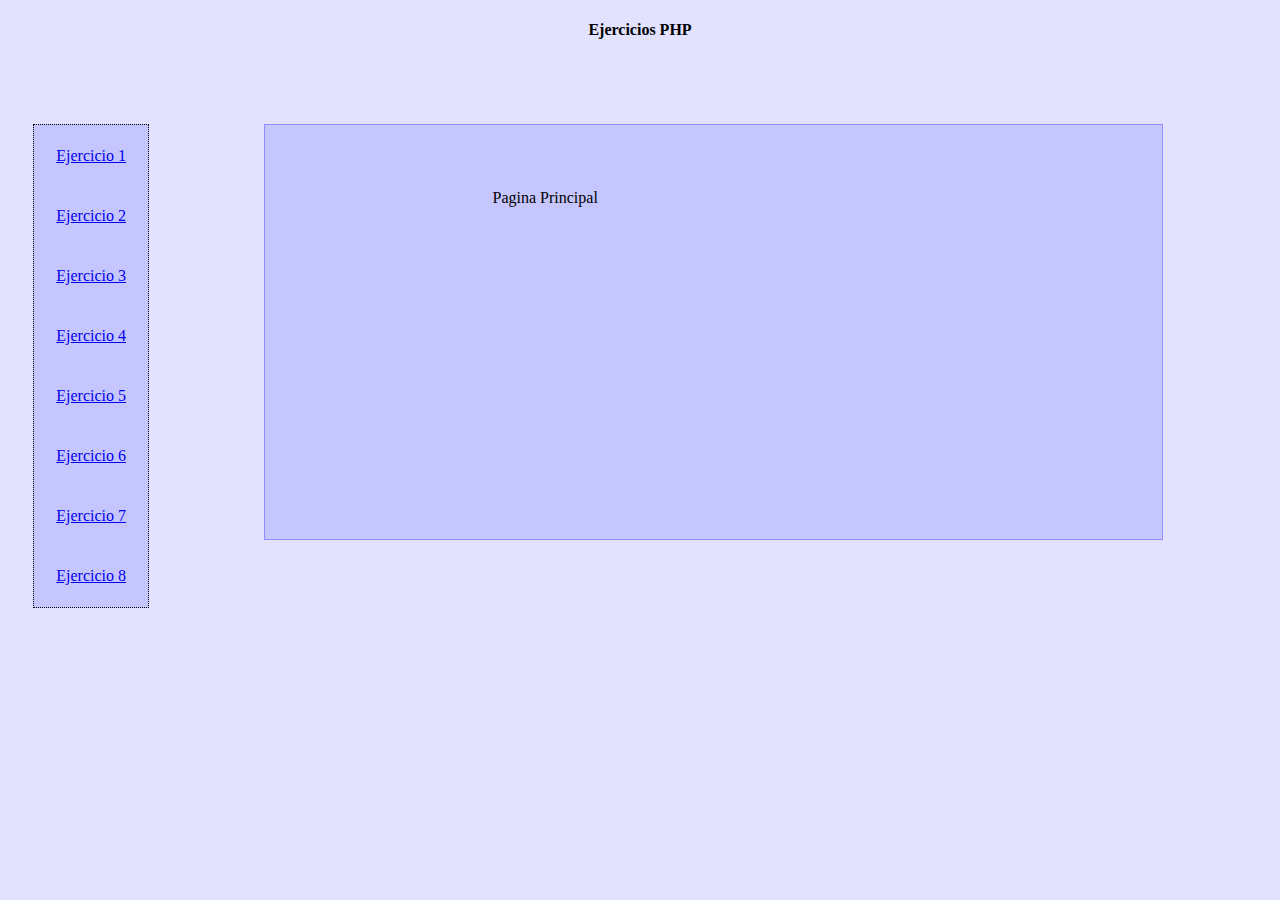
<file: index.html>
<!DOCTYPE html>
<!--
To change this license header, choose License Headers in Project Properties.
To change this template file, choose Tools | Templates
and open the template in the editor.
-->
<html>
    <head>
        <meta charset="UTF-8">
        <link rel="stylesheet" href="index.css" />        
        <title></title>
    </head>
    <body >
        <h4 class="titulo"><b>Ejercicios PHP</b></h4>
        <table>
            <tr><td><a href="ejercicio1.html">Ejercicio 1</a></td></tr>
            <tr><td><a href="ejercicio2.html">Ejercicio 2</td></a></tr>
            <tr><td><a href="ejercicio3.html">Ejercicio 3</td></a></tr>
            <tr><td><a href="ejercicio4.html">Ejercicio 4</td></a></tr>
            <tr><td><a href="ejercicio5.html">Ejercicio 5</td></a></tr>
            <tr><td><a href="ejercicio6.html">Ejercicio 6</td></a></tr>
            <tr><td><a href="ejercicio7.html">Ejercicio 7</td></a></tr>
            <tr><td><a href="ejercicio8.html">Ejercicio 8</td></a></tr>
        </table>

        <div>
            <p> Pagina Principal</p>
        </div>

    </body>
</html>
</file>
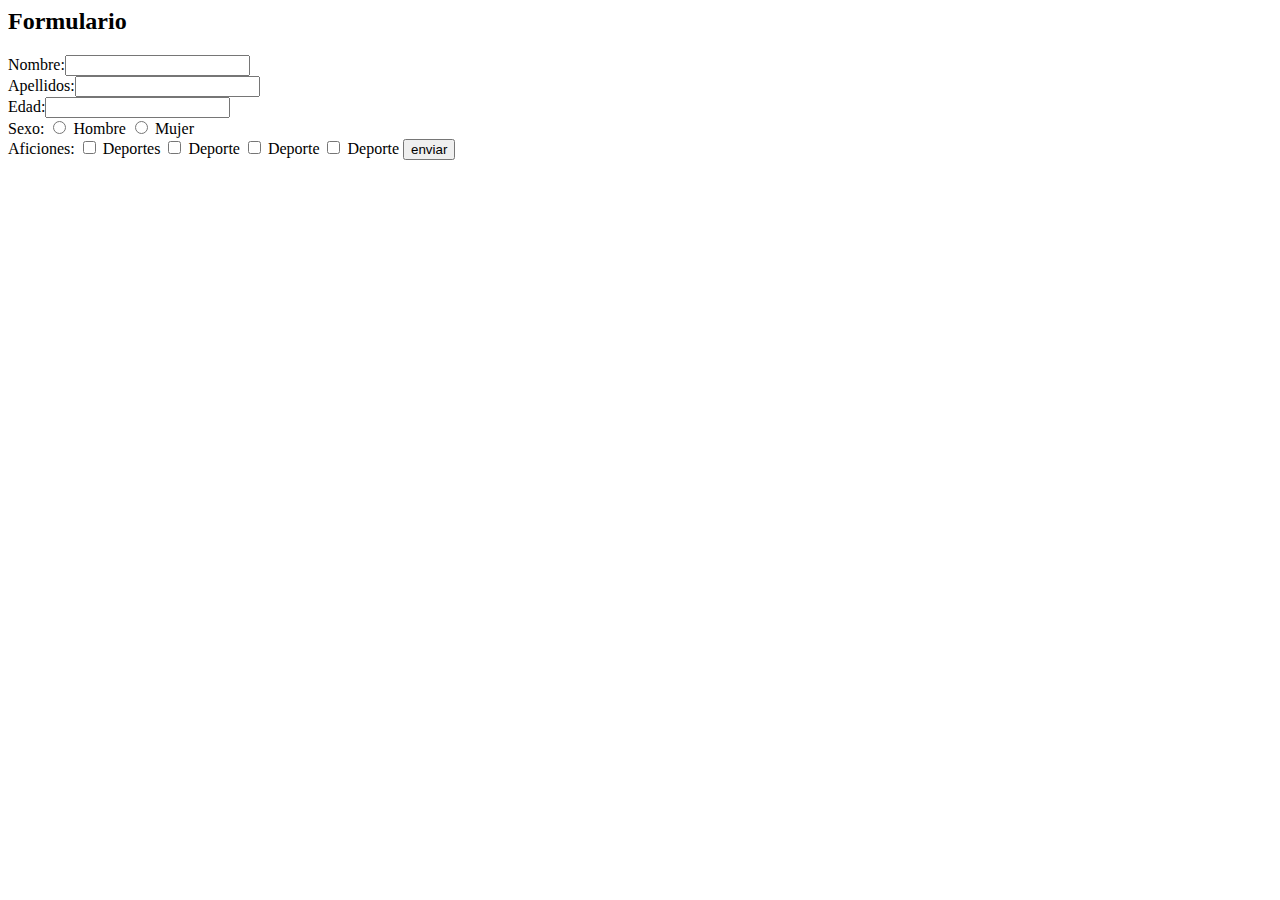
<file: ejercicio06.html>
<html>
	<head>
        <meta charset="UTF-8">
        <title>formulario</title>
	</head>
	<body>
    	<h2>Formulario</h2>
    	<form method="get" action="ejercicio06.php">
      	  <label>Nombre:</label><input type="text" value="" name="nombre"><br>
      	  <label>Apellidos:</label><input type="text" value="" name="apellidos"><br>
      	  <label>Edad:</label><input type="text" value="" name="edad"><br>
      	  <label>Sexo: </label>
      	  <input type="radio" name="genero" value="H"> Hombre</input>
      	  <input type="radio" name="genero" value="M"> Mujer</input><br>
      	  <label>Aficiones: </label>
      	  <input type="checkbox" name="aficiones[]" value="Deportes"> Deportes</input>
      	  <input type="checkbox" name="aficiones[]" value="Musica"> Deporte</input>
      	  <input type="checkbox" name="aficiones[]" value="Deporte"> Deporte</input>
      	  <input type="checkbox" name="aficiones[]" value="Deporte"> Deporte</input>
      	  <input type="submit" value="enviar">
    	</form>
	</body>
</html>
</file>
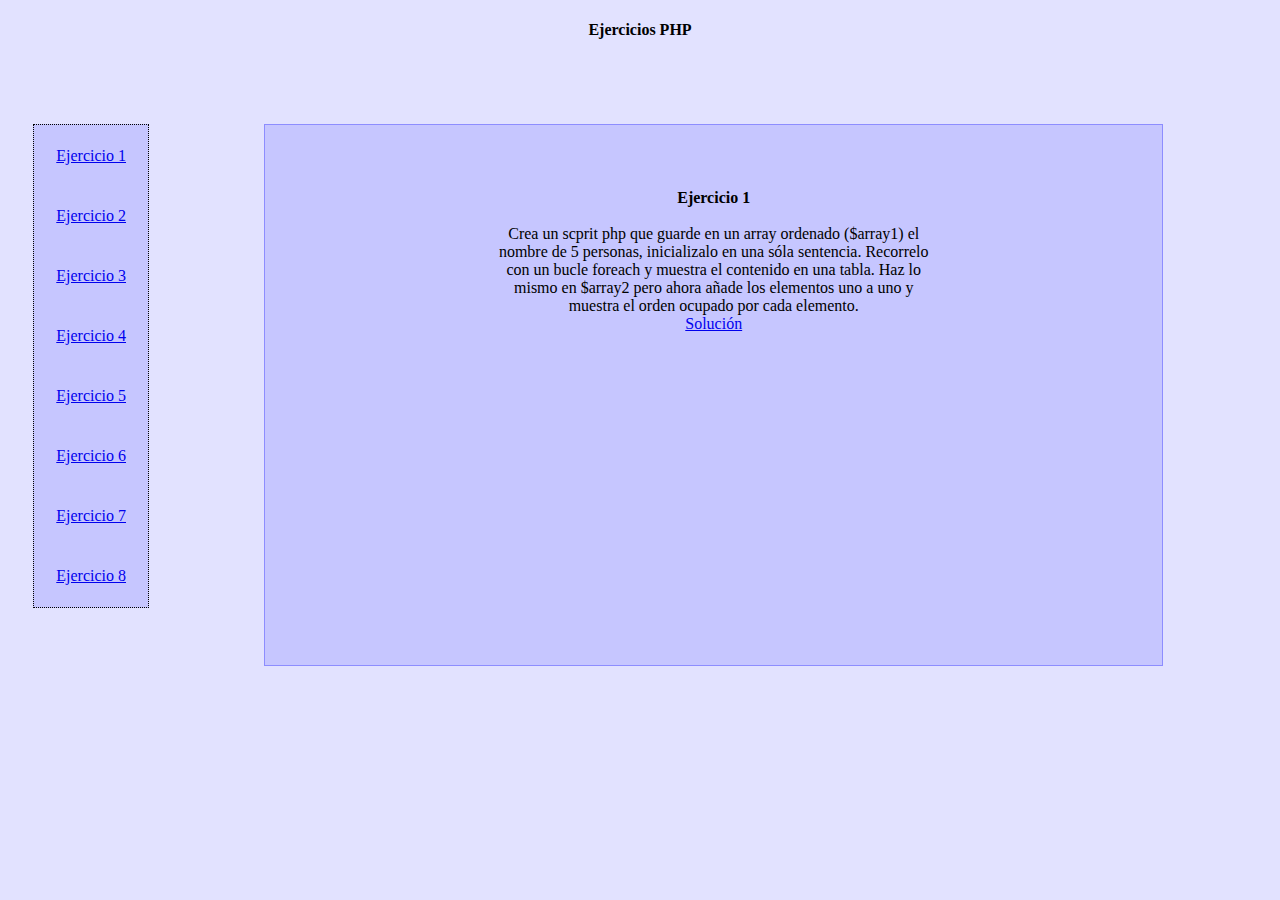
<file: ejercicio1.html>
<!DOCTYPE html>
<!--
To change this license header, choose License Headers in Project Properties.
To change this template file, choose Tools | Templates
and open the template in the editor.
-->
<html>
    <head>
        <meta charset="UTF-8">
        <link rel="stylesheet" href="index.css" />        
        <title></title>
    </head>
    <body >
        <h4 class="titulo"><b>Ejercicios PHP</b></h4>
        <table>
            <tr><td><a href="ejercicio1.html">Ejercicio 1</a></td></tr>
            <tr><td><a href="ejercicio2.html">Ejercicio 2</td></a></tr>
            <tr><td><a href="ejercicio3.html">Ejercicio 3</td></a></tr>
            <tr><td><a href="ejercicio4.html">Ejercicio 4</td></a></tr>
            <tr><td><a href="ejercicio5.html">Ejercicio 5</td></a></tr>
            <tr><td><a href="ejercicio6.html">Ejercicio 6</td></a></tr>
            <tr><td><a href="ejercicio7.html">Ejercicio 7</td></a></tr>
            <tr><td><a href="ejercicio8.html">Ejercicio 8</td></a></tr>
        </table>

        <div>
            <p style="text-align: center;"><b> Ejercicio 1</b><br><br>
            Crea un scprit php que guarde en un array ordenado ($array1) el nombre de 5 personas, inicializalo en una sóla sentencia. Recorrelo con un bucle foreach y muestra el contenido en una tabla. Haz lo mismo en $array2 pero ahora añade los elementos uno a uno y muestra el orden ocupado por cada elemento.<br>
            <a href="php/ejercicio01.php">Solución</a>
            </p>
        </div>

    </body>
</html>
</file>
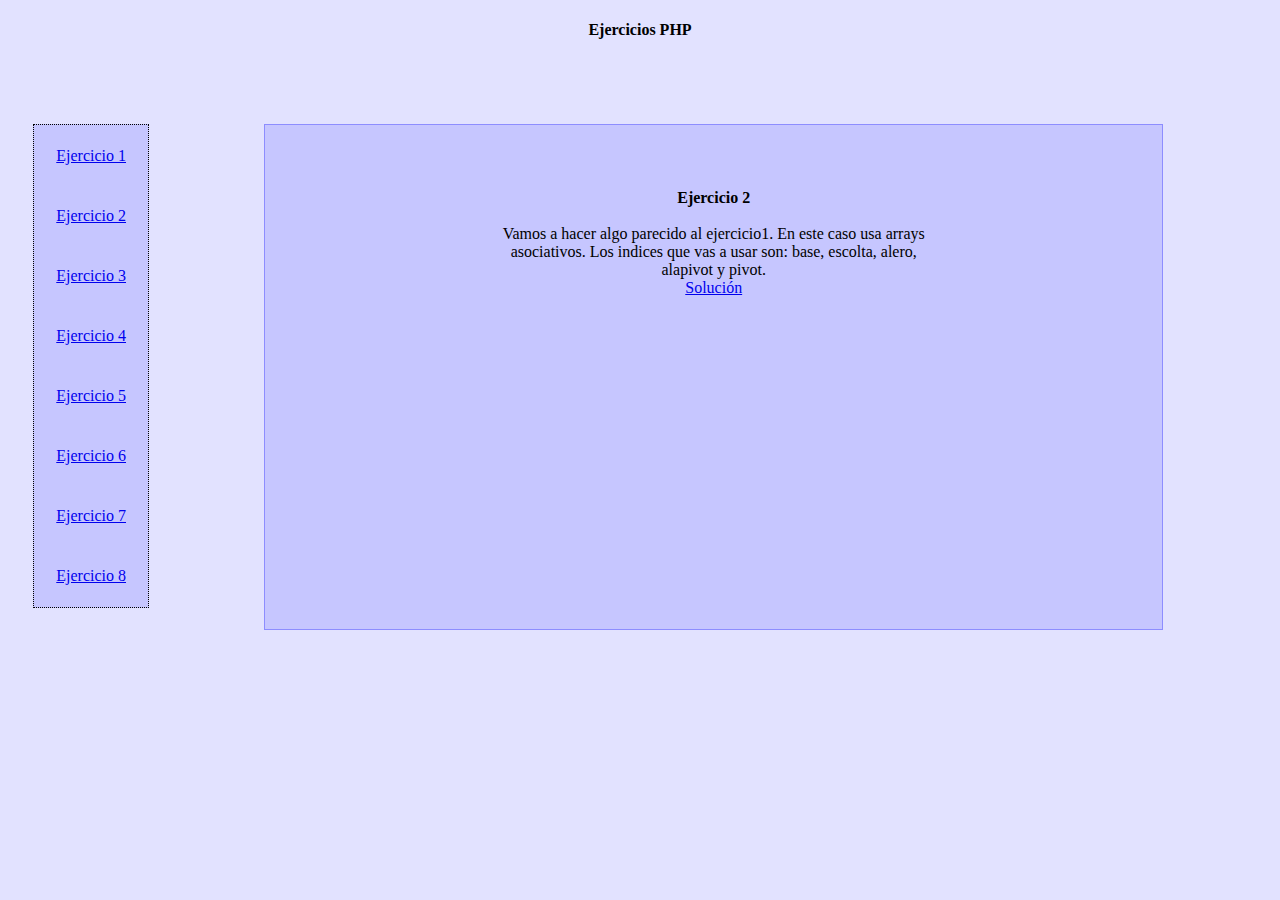
<file: ejercicio2.html>
<!DOCTYPE html>
<!--
To change this license header, choose License Headers in Project Properties.
To change this template file, choose Tools | Templates
and open the template in the editor.
-->
<html>
    <head>
        <meta charset="UTF-8">
        <link rel="stylesheet" href="index.css" />        
        <title></title>
    </head>
    <body >
        <h4 class="titulo"><b>Ejercicios PHP</b></h4>
        <table>
            <tr><td><a href="ejercicio1.html">Ejercicio 1</a></td></tr>
            <tr><td><a href="ejercicio2.html">Ejercicio 2</td></a></tr>
            <tr><td><a href="ejercicio3.html">Ejercicio 3</td></a></tr>
            <tr><td><a href="ejercicio4.html">Ejercicio 4</td></a></tr>
            <tr><td><a href="ejercicio5.html">Ejercicio 5</td></a></tr>
            <tr><td><a href="ejercicio6.html">Ejercicio 6</td></a></tr>
            <tr><td><a href="ejercicio7.html">Ejercicio 7</td></a></tr>
            <tr><td><a href="ejercicio8.html">Ejercicio 8</td></a></tr>
        </table>

        <div>
            <p style="text-align: center;"><b> Ejercicio 2</b><br><br>
            Vamos a hacer algo parecido al ejercicio1. En este caso usa arrays asociativos. Los indices que vas a usar son: base, escolta, alero, alapivot y pivot.<br>
            <a href="php/ejercicio02.php">Solución</a>
            </p>
        </div>

    </body>
</html>
</file>
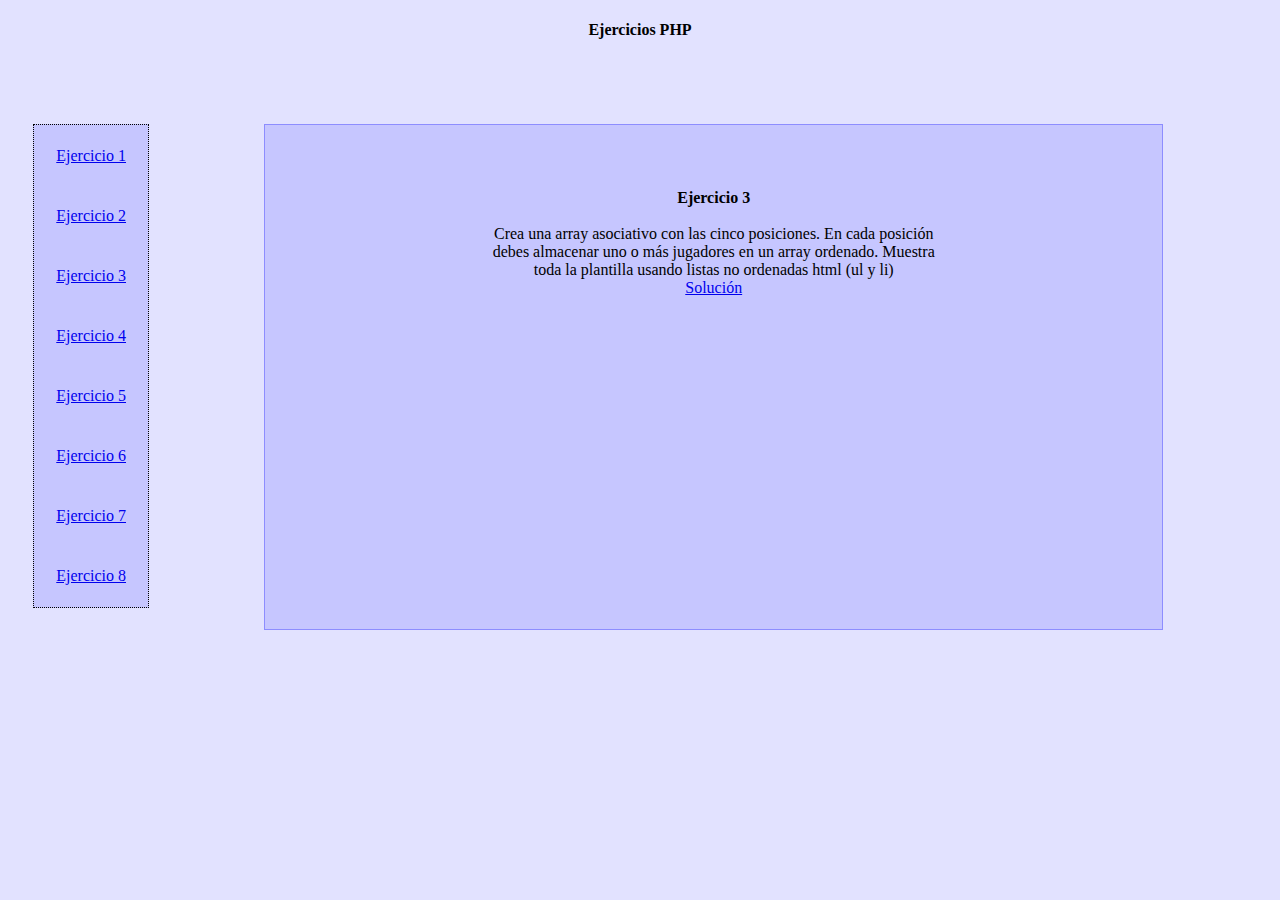
<file: ejercicio3.html>
<!DOCTYPE html>
<!--
To change this license header, choose License Headers in Project Properties.
To change this template file, choose Tools | Templates
and open the template in the editor.
-->
<html>
    <head>
        <meta charset="UTF-8">
        <link rel="stylesheet" href="index.css" />        
        <title></title>
    </head>
    <body >
        <h4 class="titulo"><b>Ejercicios PHP</b></h4>
        <table>
            <tr><td><a href="ejercicio1.html">Ejercicio 1</a></td></tr>
            <tr><td><a href="ejercicio2.html">Ejercicio 2</td></a></tr>
            <tr><td><a href="ejercicio3.html">Ejercicio 3</td></a></tr>
            <tr><td><a href="ejercicio4.html">Ejercicio 4</td></a></tr>
            <tr><td><a href="ejercicio5.html">Ejercicio 5</td></a></tr>
            <tr><td><a href="ejercicio6.html">Ejercicio 6</td></a></tr>
            <tr><td><a href="ejercicio7.html">Ejercicio 7</td></a></tr>
            <tr><td><a href="ejercicio8.html">Ejercicio 8</td></a></tr>
        </table>

        <div>
            <p style="text-align: center;"><b> Ejercicio 3</b><br><br>
             Crea una array asociativo con las cinco posiciones. En cada posición debes almacenar uno o más jugadores en un array ordenado. Muestra toda la plantilla usando listas no ordenadas html (ul y li) <br>
            <a href="php/ejercicio03.php">Solución</a>
            </p>
        </div>

    </body>
</html>
</file>
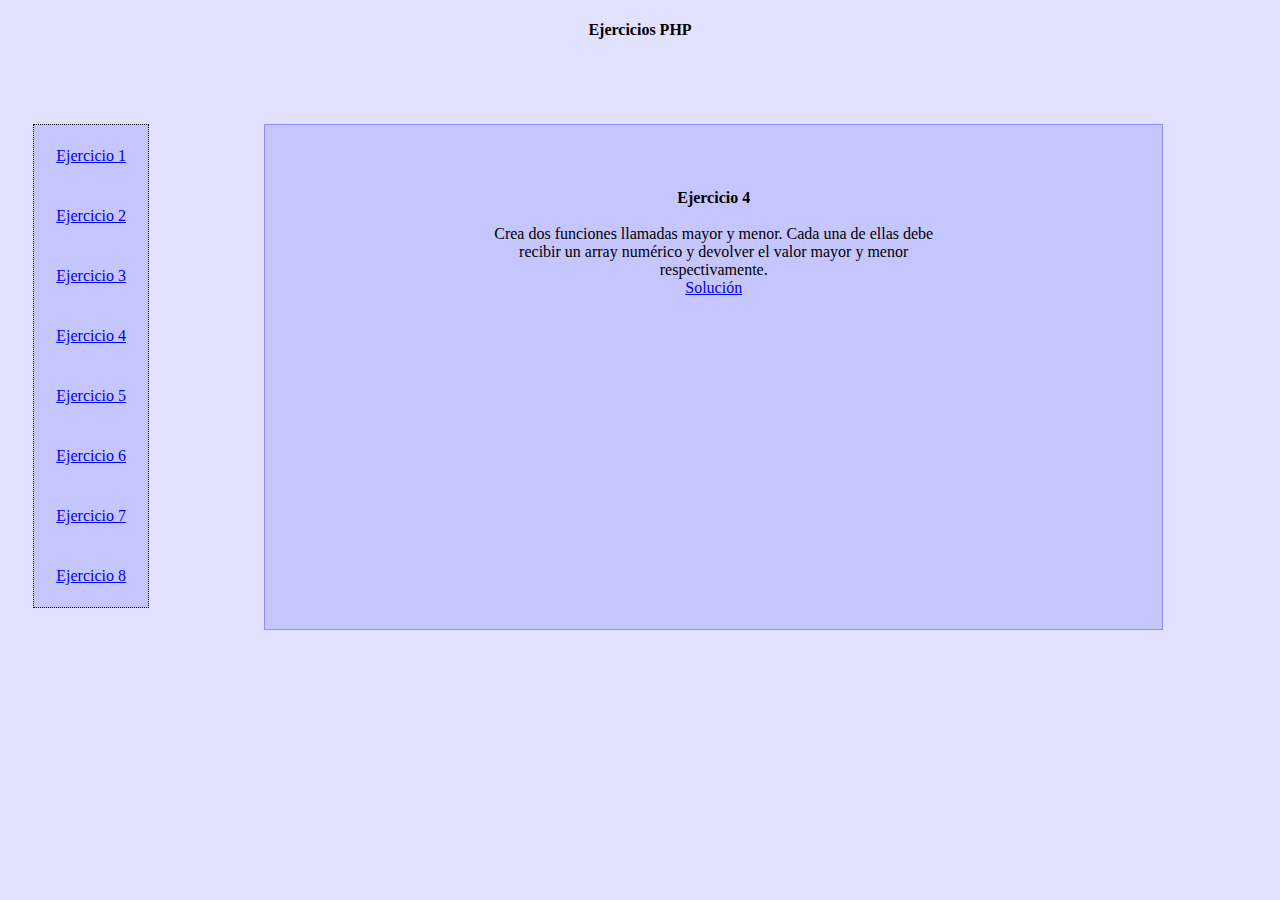
<file: ejercicio4.html>
<!DOCTYPE html>
<!--
To change this license header, choose License Headers in Project Properties.
To change this template file, choose Tools | Templates
and open the template in the editor.
-->
<html>
    <head>
        <meta charset="UTF-8">
        <link rel="stylesheet" href="index.css" />        
        <title></title>
    </head>
    <body >
        <h4 class="titulo"><b>Ejercicios PHP</b></h4>
        <table>
            <tr><td><a href="ejercicio1.html">Ejercicio 1</a></td></tr>
            <tr><td><a href="ejercicio2.html">Ejercicio 2</td></a></tr>
            <tr><td><a href="ejercicio3.html">Ejercicio 3</td></a></tr>
            <tr><td><a href="ejercicio4.html">Ejercicio 4</td></a></tr>
            <tr><td><a href="ejercicio5.html">Ejercicio 5</td></a></tr>
            <tr><td><a href="ejercicio6.html">Ejercicio 6</td></a></tr>
            <tr><td><a href="ejercicio7.html">Ejercicio 7</td></a></tr>
            <tr><td><a href="ejercicio8.html">Ejercicio 8</td></a></tr>
        </table>

        <div>
            <p style="text-align: center;"><b> Ejercicio 4</b><br><br>
             Crea dos funciones llamadas mayor y menor. Cada una de ellas debe recibir un array numérico y devolver el valor mayor y menor respectivamente.<br>
            <a href="php/ejercicio04.php">Solución</a>
            </p>
        </div>

    </body>
</html>
</file>
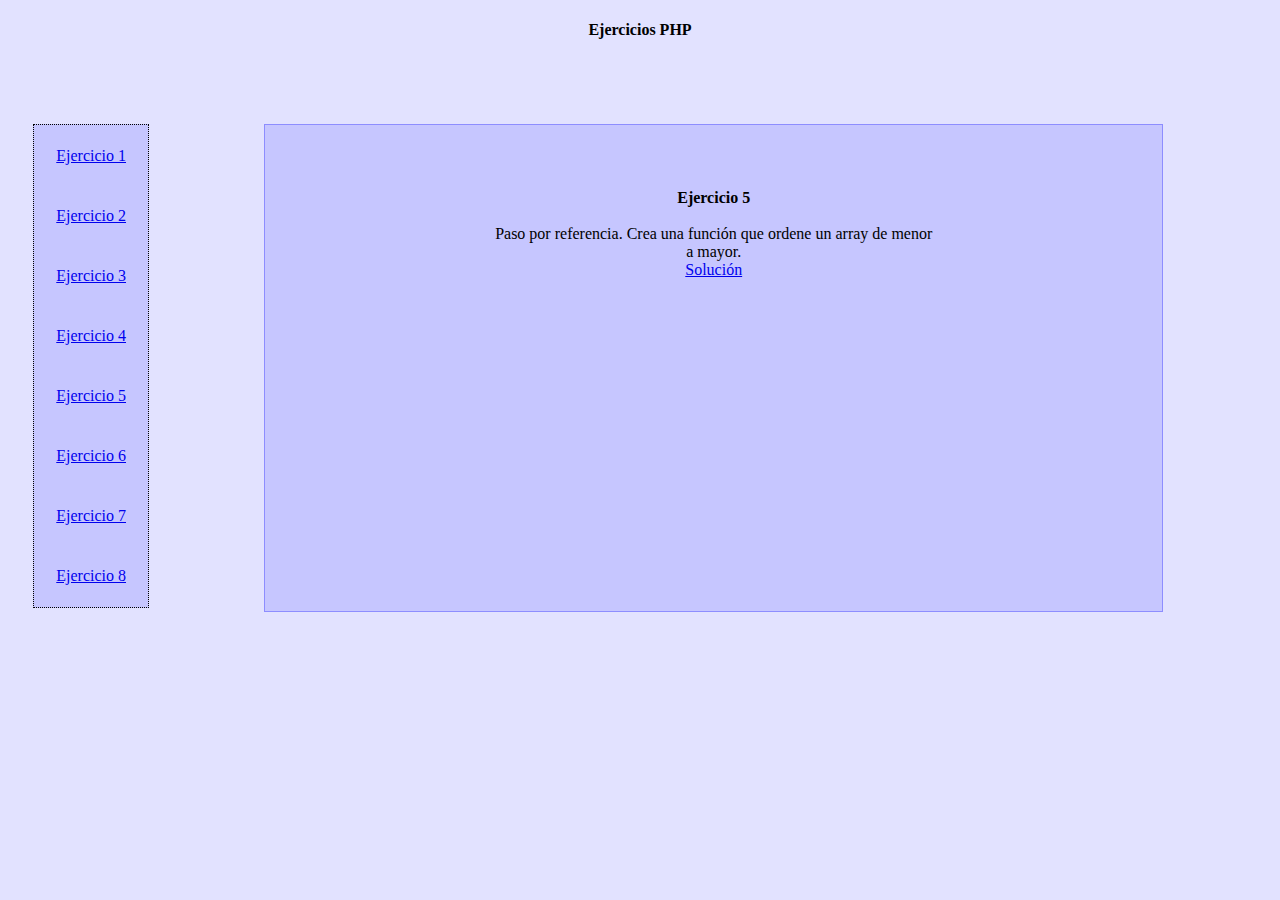
<file: ejercicio5.html>
<!DOCTYPE html>
<!--
To change this license header, choose License Headers in Project Properties.
To change this template file, choose Tools | Templates
and open the template in the editor.
-->
<html>
    <head>
        <meta charset="UTF-8">
        <link rel="stylesheet" href="index.css" />        
        <title></title>
    </head>
    <body >
        <h4 class="titulo"><b>Ejercicios PHP</b></h4>
        <table>
            <tr><td><a href="ejercicio1.html">Ejercicio 1</a></td></tr>
            <tr><td><a href="ejercicio2.html">Ejercicio 2</td></a></tr>
            <tr><td><a href="ejercicio3.html">Ejercicio 3</td></a></tr>
            <tr><td><a href="ejercicio4.html">Ejercicio 4</td></a></tr>
            <tr><td><a href="ejercicio5.html">Ejercicio 5</td></a></tr>
            <tr><td><a href="ejercicio6.html">Ejercicio 6</td></a></tr>
            <tr><td><a href="ejercicio7.html">Ejercicio 7</td></a></tr>
            <tr><td><a href="ejercicio8.html">Ejercicio 8</td></a></tr>
        </table>

        <div>
            <p style="text-align: center;"><b> Ejercicio 5</b><br><br>
             Paso por referencia. Crea una función que ordene un array de menor a mayor. <br>
            <a href="php/ejercicio05.php">Solución</a>
            </p>
        </div>

    </body>
</html>
</file>
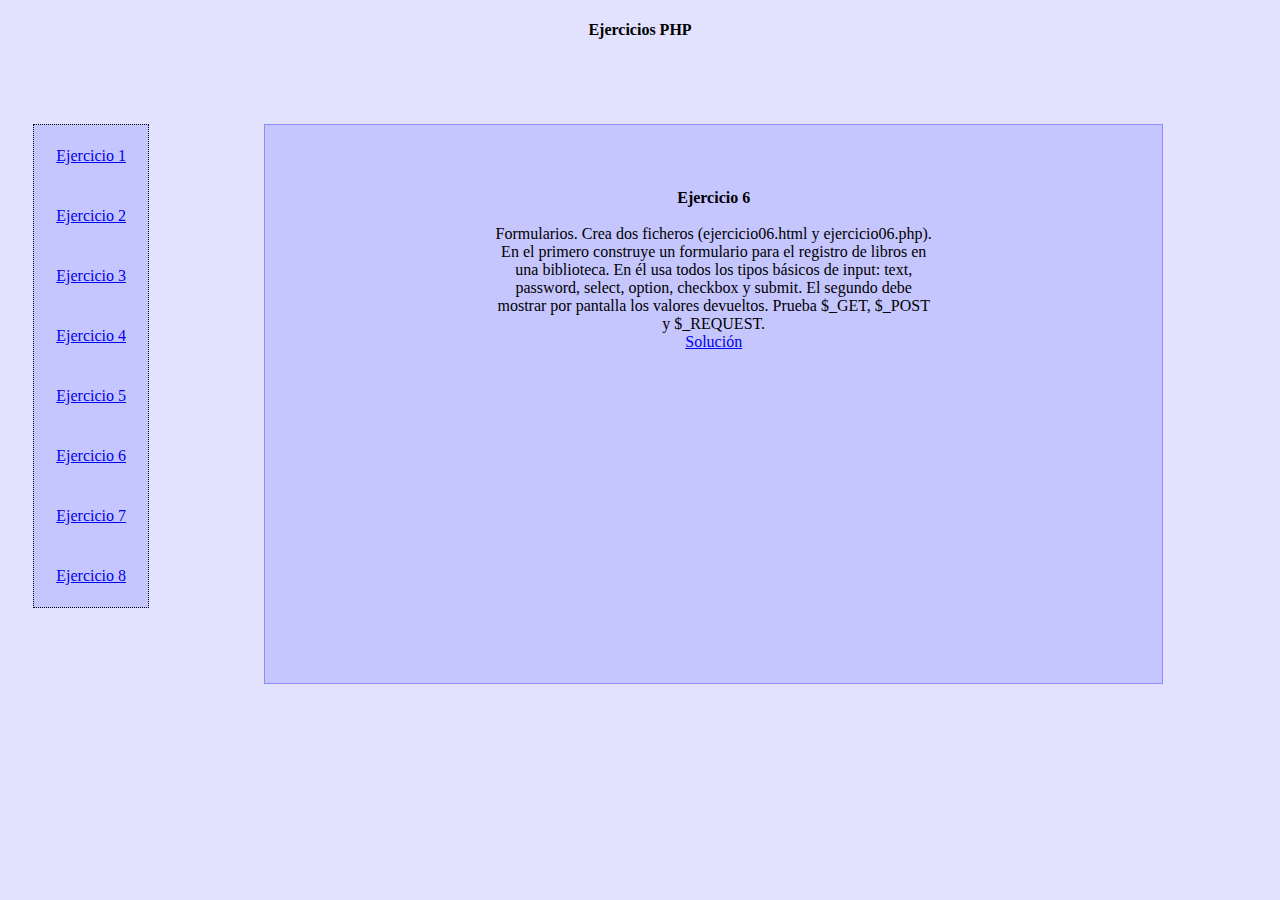
<file: ejercicio6.html>
<!DOCTYPE html>
<!--
To change this license header, choose License Headers in Project Properties.
To change this template file, choose Tools | Templates
and open the template in the editor.
-->
<html>
    <head>
        <meta charset="UTF-8">
        <link rel="stylesheet" href="index.css" />        
        <title></title>
    </head>
    <body >
        <h4 class="titulo"><b>Ejercicios PHP</b></h4>
        <table>
            <tr><td><a href="ejercicio1.html">Ejercicio 1</a></td></tr>
            <tr><td><a href="ejercicio2.html">Ejercicio 2</td></a></tr>
            <tr><td><a href="ejercicio3.html">Ejercicio 3</td></a></tr>
            <tr><td><a href="ejercicio4.html">Ejercicio 4</td></a></tr>
            <tr><td><a href="ejercicio5.html">Ejercicio 5</td></a></tr>
            <tr><td><a href="ejercicio6.html">Ejercicio 6</td></a></tr>
            <tr><td><a href="ejercicio7.html">Ejercicio 7</td></a></tr>
            <tr><td><a href="ejercicio8.html">Ejercicio 8</td></a></tr>
        </table>

        <div>
            <p style="text-align: center;"><b> Ejercicio 6</b><br><br>
            Formularios. Crea dos ficheros (ejercicio06.html y ejercicio06.php). En el primero construye un formulario para el registro de libros en una biblioteca. En él usa todos los tipos básicos de input: text, password, select, option, checkbox y submit. El segundo debe mostrar por pantalla los valores devueltos. Prueba $_GET, $_POST y $_REQUEST.<br>
            <a href="php/ejercicio06.html">Solución</a>
            </p>
        </div>

    </body>
</html>
</file>
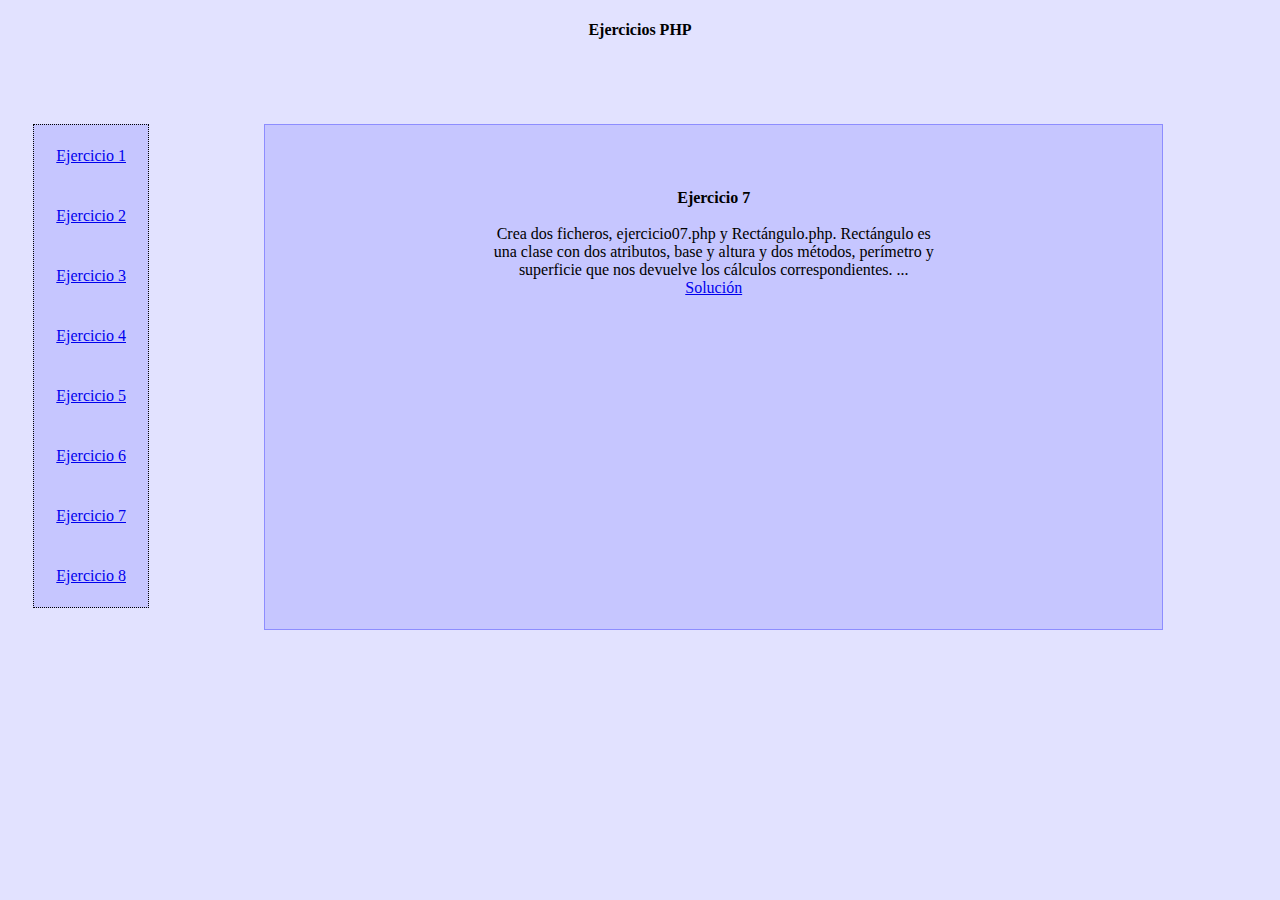
<file: ejercicio7.html>
<!DOCTYPE html>
<!--
To change this license header, choose License Headers in Project Properties.
To change this template file, choose Tools | Templates
and open the template in the editor.
-->
<html>
    <head>
        <meta charset="UTF-8">
        <link rel="stylesheet" href="index.css" />        
        <title></title>
    </head>
    <body >
        <h4 class="titulo"><b>Ejercicios PHP</b></h4>
        <table>
            <tr><td><a href="ejercicio1.html">Ejercicio 1</a></td></tr>
            <tr><td><a href="ejercicio2.html">Ejercicio 2</td></a></tr>
            <tr><td><a href="ejercicio3.html">Ejercicio 3</td></a></tr>
            <tr><td><a href="ejercicio4.html">Ejercicio 4</td></a></tr>
            <tr><td><a href="ejercicio5.html">Ejercicio 5</td></a></tr>
            <tr><td><a href="ejercicio6.html">Ejercicio 6</td></a></tr>
            <tr><td><a href="ejercicio7.html">Ejercicio 7</td></a></tr>
            <tr><td><a href="ejercicio8.html">Ejercicio 8</td></a></tr>
        </table>

        <div>
            <p style="text-align: center;"><b> Ejercicio 7</b><br><br>
            Crea dos ficheros, ejercicio07.php y Rectángulo.php. Rectángulo es una clase con dos atributos, base y altura y dos métodos, perímetro y superficie que nos devuelve los cálculos correspondientes. ... <br>
            <a href="php/ejercicio07.php">Solución</a>
            </p>
        </div>

    </body>
</html>
</file>
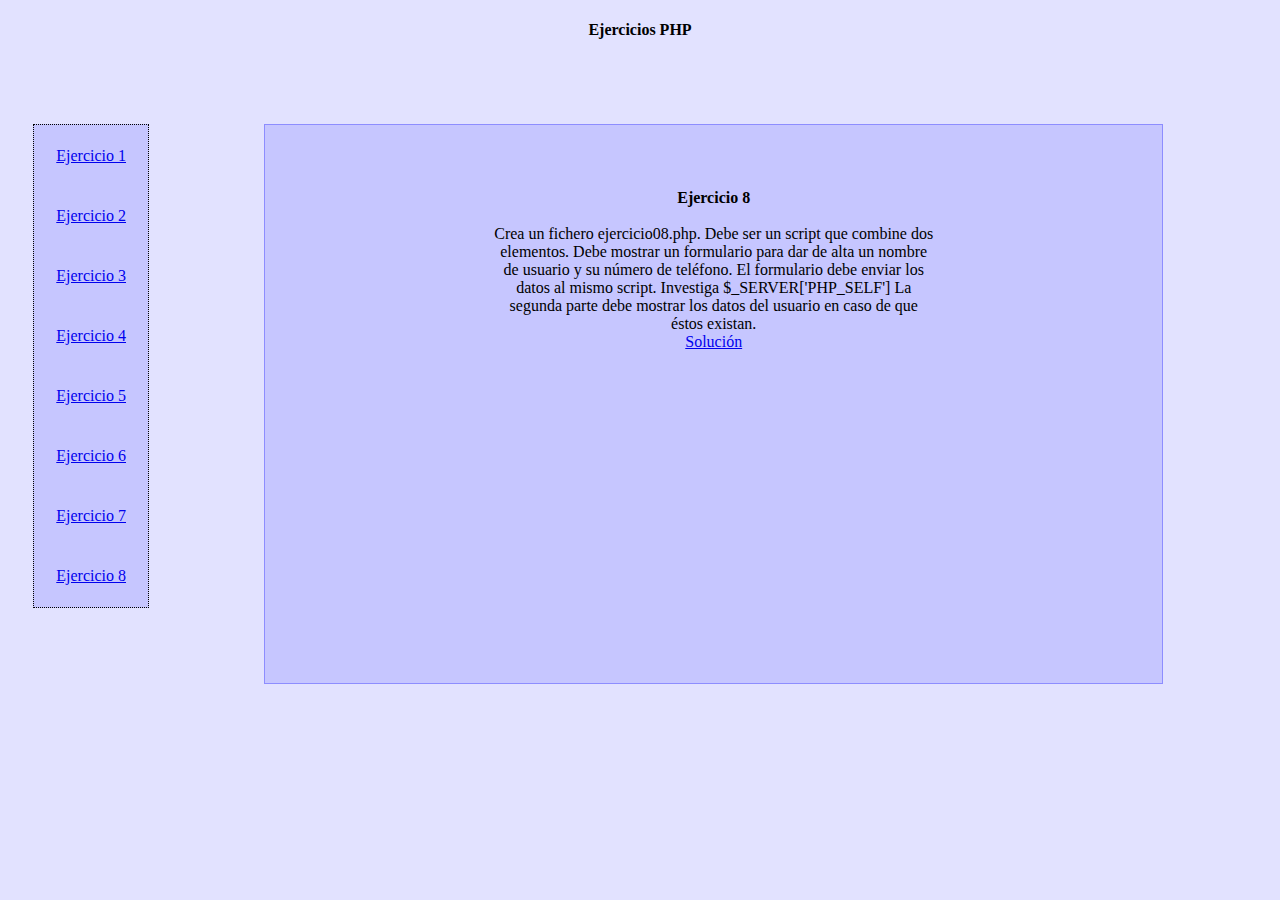
<file: ejercicio8.html>
<!DOCTYPE html>
<!--
To change this license header, choose License Headers in Project Properties.
To change this template file, choose Tools | Templates
and open the template in the editor.
-->
<html>
    <head>
        <meta charset="UTF-8">
        <link rel="stylesheet" href="index.css" />        
        <title></title>
    </head>
    <body >
        <h4 class="titulo"><b>Ejercicios PHP</b></h4>
        <table>
            <tr><td><a href="ejercicio1.html">Ejercicio 1</a></td></tr>
            <tr><td><a href="ejercicio2.html">Ejercicio 2</td></a></tr>
            <tr><td><a href="ejercicio3.html">Ejercicio 3</td></a></tr>
            <tr><td><a href="ejercicio4.html">Ejercicio 4</td></a></tr>
            <tr><td><a href="ejercicio5.html">Ejercicio 5</td></a></tr>
            <tr><td><a href="ejercicio6.html">Ejercicio 6</td></a></tr>
            <tr><td><a href="ejercicio7.html">Ejercicio 7</td></a></tr>
            <tr><td><a href="ejercicio8.html">Ejercicio 8</td></a></tr>
        </table>

        <div>
            <p style="text-align: center;"><b> Ejercicio 8</b><br><br>
            Crea un fichero ejercicio08.php. Debe ser un script que combine dos elementos. Debe mostrar un formulario para dar de alta un nombre de usuario y su número de teléfono. El formulario debe enviar los datos al mismo script. Investiga $_SERVER['PHP_SELF'] La segunda parte debe mostrar los datos del usuario en caso de que éstos existan. <br>
            <a href="php/ejercicio08.php">Solución</a>
            </p>
        </div>

    </body>
</html>
</file>
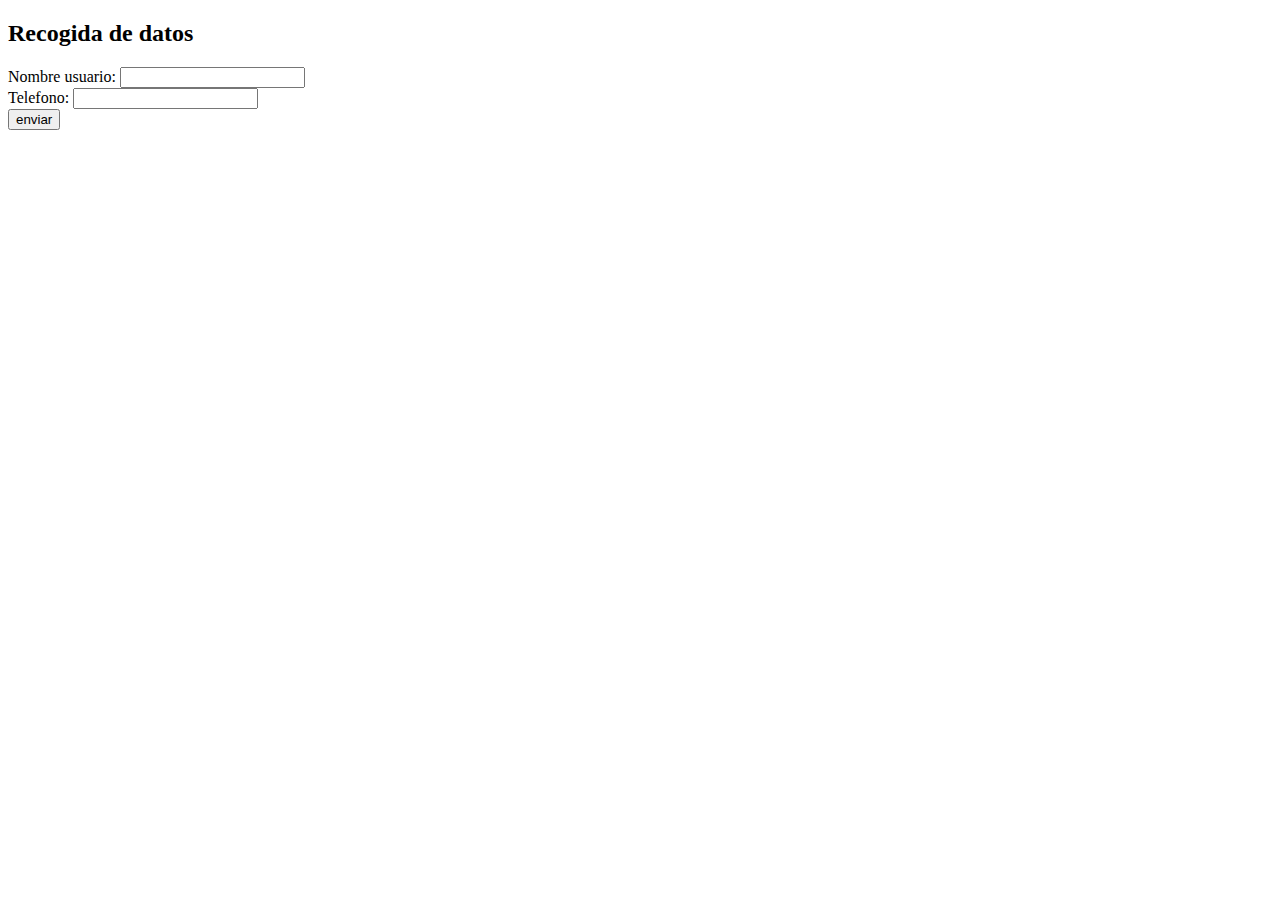
<file: php/ejercicio09.html>
<!DOCTYPE html>
<html>
    <head>
        <meta charset="UTF-8">        
        <title></title>
    </head>
    <body >
        <h2><b>Recogida de datos</b></h2>
         <form method="get" action= "App.php">
            <label>Nombre usuario:</label> <input type="text" name="nombre"><br>
            <label>Telefono:</label> <input type="text" name="telefono"><br>
            <input type="submit" value="enviar">
         </form>
    <script type="php">
        <?php
            require_once 'App.php';
            $app = new App();

            $app->
        ?>
    </script>
    </body>
</html>
</file>
<file: index.css>
html{
    background-color: #e2e2ff;
}
.titulo{
    text-align: center;
    padding-bottom: 5%;
}

td {
    padding: 20px;
}

table {
    border: 1px dotted black;
    margin-left: 2%;
    background-color: #c6c6ff; 
    clear: left;
    float:left;
}
div {
    border: 1px solid #8d8dff;
    background-color: #c6c6ff;
    padding: 3em;
    margin-left: 16em;
    float: top;
    width: 35%;
    padding-bottom: 25%;
    padding-right: 18%;
    padding-left: 18%;

}
</file>
